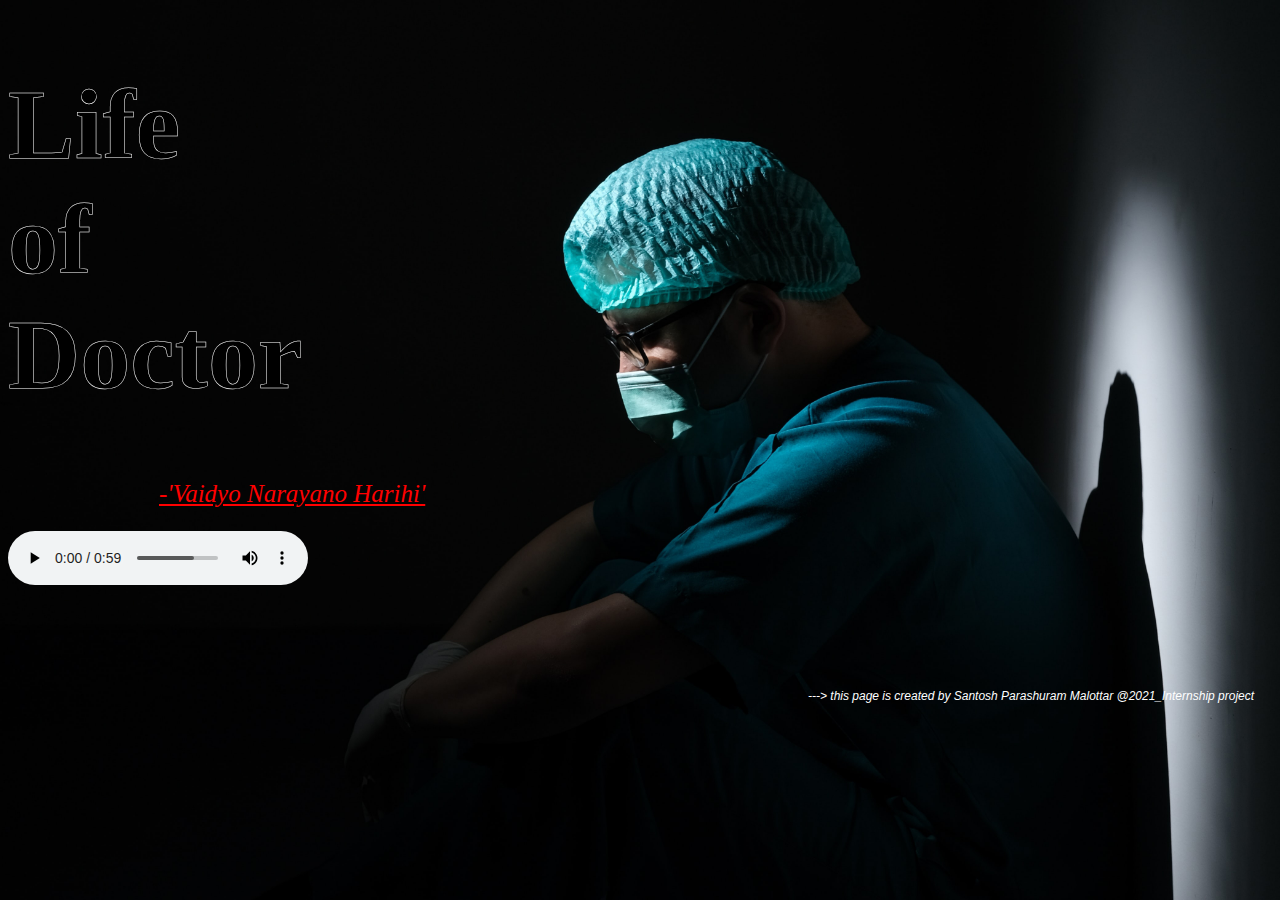
<file: index.html>
<!DOCTYPE html>
<html>
    <head>
        <title> DOCTORS</title>
    
    <h1>
        Life of Doctor
    </h1>
    
    <body>
        <link rel="Stylesheet" href="index.css">
       
        <div class=content>
                
                 <a href="menu.html" style="color: red;">-'Vaidyo Narayano Harihi'</a>
                
        </div> 
        <audio controls autoplay loop width="50px">
            <source src="mu.mp3" type="audio/mpeg">
        </audio>

    </body>
    <footer>
        <div class=foot>
        <p>  --->  this page is created by Santosh Parashuram Malottar @2021_Internship project</p>
        </div>
    </footer>
        
        
    </head>
</html>
</file>
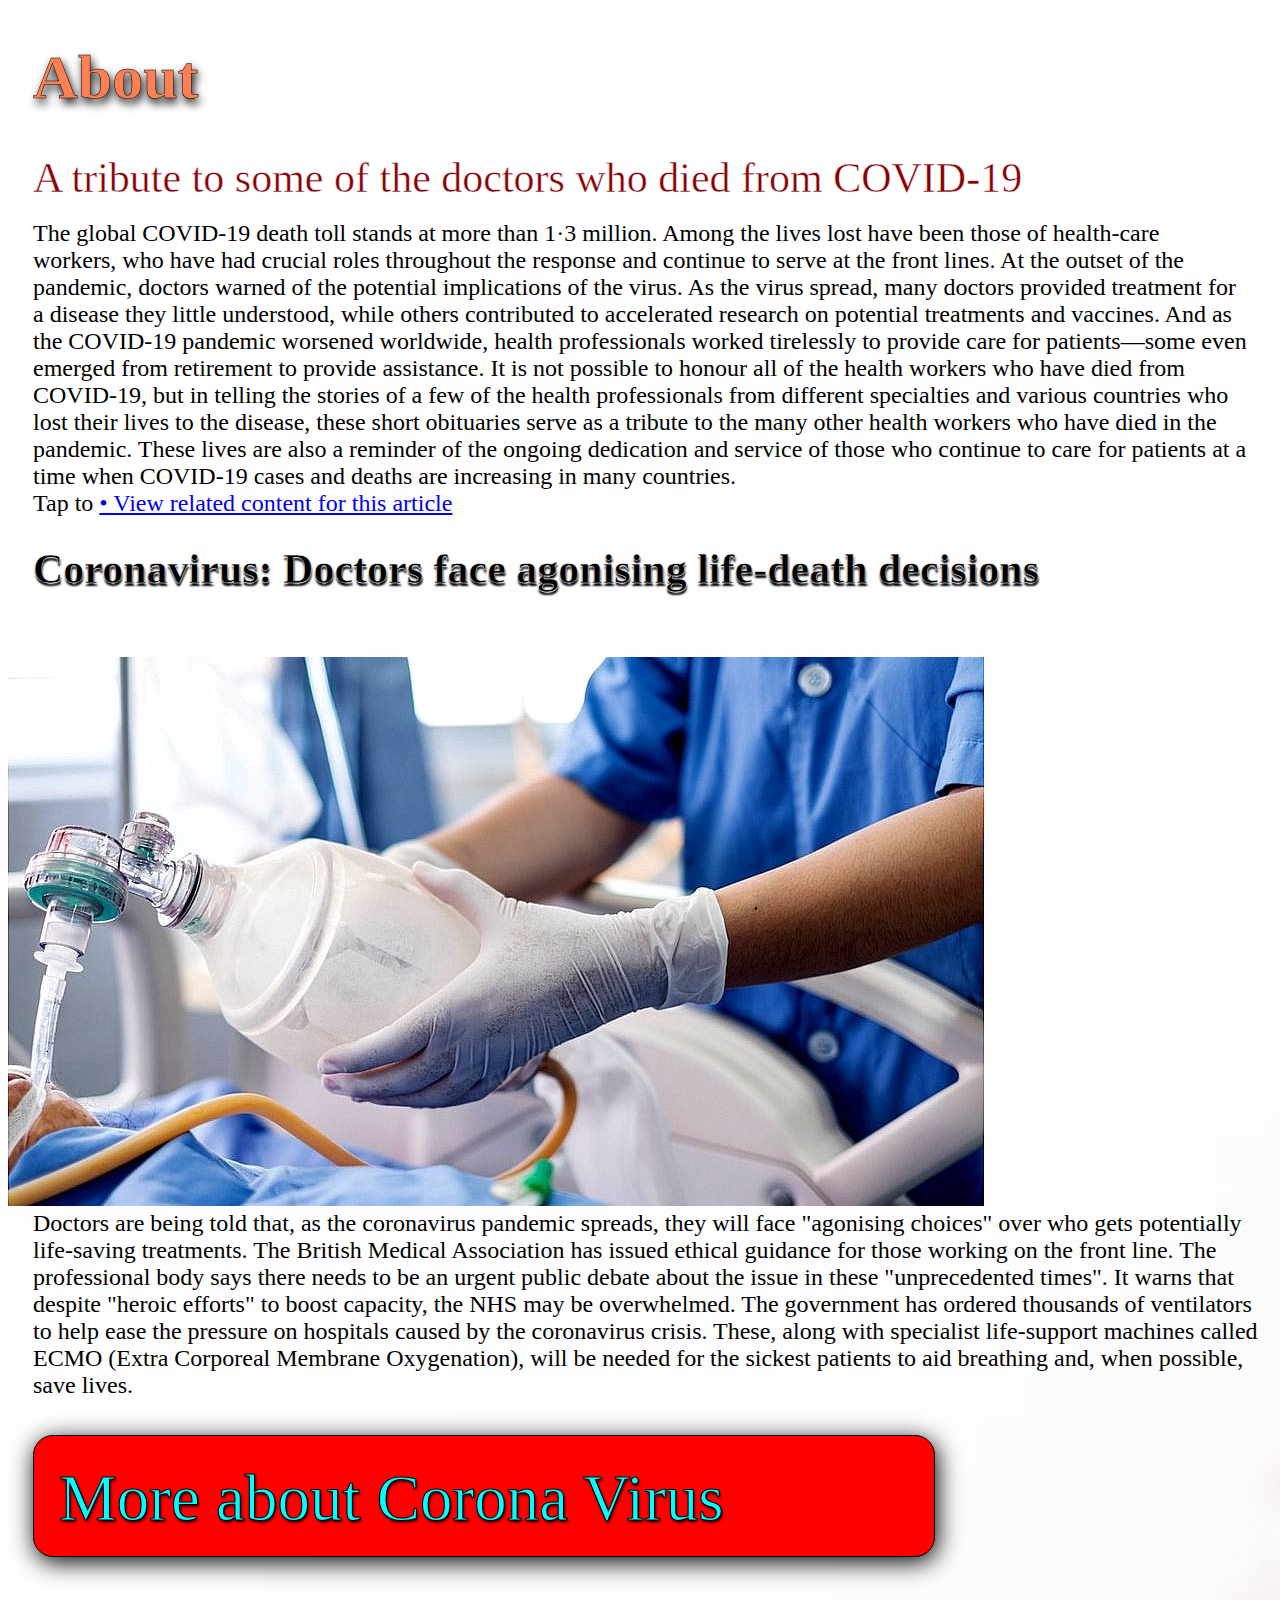
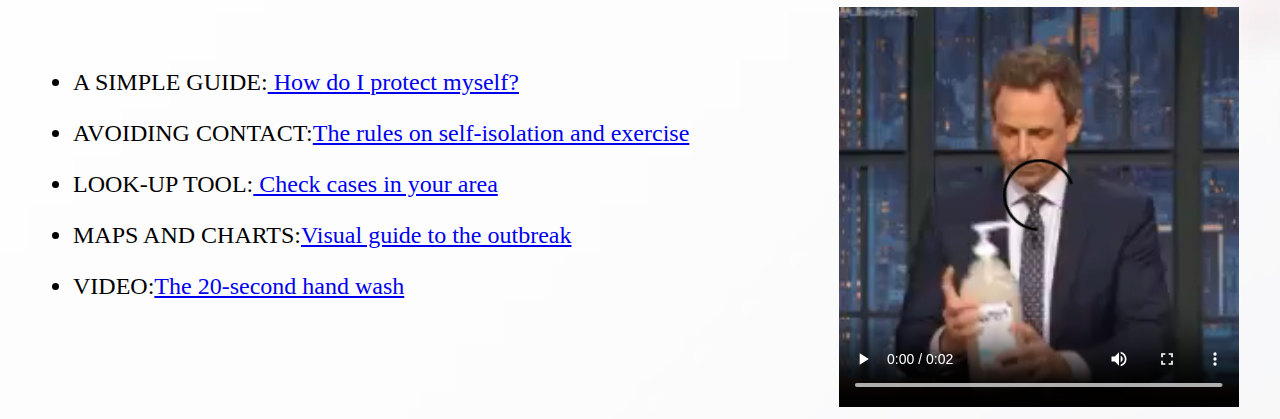
<file: about.html>
<!DOCTYPE html>
<html>
    <head>
<h1 style="color: rgb(255, 129, 83);margin-left: 25px; -webkit-text-stroke-color: black;-webkit-text-stroke-width: .5px; font-size: 62px;text-shadow: black 2px 5px 10px;">About</h1>


    </head>
    <body>
        <link rel="stylesheet" href="about.css">


       
     

     <div style="margin-left: 25px; color: darkred;-webkit-text-stroke-color: aliceblue;-webkit-text-stroke-width: .5px;font-size: 42px">A tribute to some of the doctors who died from COVID-19</div><br>
    
     
         <div class="a">
            The global COVID-19 death toll stands at more than 1·3 million. Among the lives lost have been those of health-care workers, who have had crucial roles throughout the response and continue to serve at the front lines. At the outset of the pandemic, doctors warned of the potential implications of the virus. As the virus spread, many doctors provided treatment for a disease they little understood, while others contributed to accelerated research on potential treatments and vaccines. And as the COVID-19 pandemic worsened worldwide, health professionals worked tirelessly to provide care for patients—some even emerged from retirement to provide assistance.
            It is not possible to honour all of the health workers who have died from COVID-19, but in telling the stories of a few of the health professionals from different specialties and various countries who lost their lives to the disease, these short obituaries serve as a tribute to the many other health workers who have died in the pandemic. These lives are also a reminder of the ongoing dedication and service of those who continue to care for patients at a time when COVID-19 cases and deaths are increasing in many countries.
           <br>
            Tap to <a href="https://www.thelancet.com/journals/lancet/article/PIIS0140-6736(20)32478-8/fulltext">• View related content for this article</a>
         </div>


         
           <h1 style="color: rgb(0, 0, 0);margin-left: 25px; -webkit-text-stroke-color: rgb(255, 255, 255);-webkit-text-stroke-width: .5px; font-size: 42px;text-shadow: black .5px 3px 2px;" >Coronavirus: Doctors face agonising life-death decisions</h1>

          <br><br>
          <img src="c.jpg">
          
         <div style="margin-left: 25px;font-size: 24px;">
            Doctors are being told that, as the coronavirus pandemic spreads, they will face "agonising choices" over who gets potentially life-saving treatments.

            The British Medical Association has issued ethical guidance for those working on the front line.
            
            The professional body says there needs to be an urgent public debate about the issue in these "unprecedented times".
            
            It warns that despite "heroic efforts" to boost capacity, the NHS may be overwhelmed.
            
            The government has ordered thousands of ventilators to help ease the pressure on hospitals caused by the coronavirus crisis.
            
            These, along with specialist life-support machines called ECMO (Extra Corporeal Membrane Oxygenation), will be needed for the sickest patients to aid breathing and, when possible, save lives.
         </div><br><br>
         <div class="mo">
             More about Corona Virus
         </div>
         <div class="container">
         <div class="list">
             <ul>
                 <li> A  SIMPLE GUIDE:<a href="https://www.bbc.com/news/health-51048366"> How do I protect myself?</a> </li>
             </ul>
             <ul>
                <li> AVOIDING CONTACT:<a href="https://www.bbc.com/news/uk-51506729">The rules on self-isolation and exercise</a> </li>
            </ul>
            <ul>
                <li> LOOK-UP TOOL:<a href="https://www.ndtv.com/coronavirus/india-covid-19-tracker"> Check cases in your area</a> </li>
            </ul>
            <ul>
                <li> MAPS AND CHARTS:<a href="https://www.bbc.com/news/world-51235105">Visual guide to the outbreak</a> </li>
            </ul>
            <ul>
                <li> VIDEO:<a href="https://www.bbc.com/news/av/health-51637561">The 20-second hand wash</a> </li>
            </ul>
         </div>

           <div class="v">
             <video controls autoplay loop width="400px">
                 <source src="vv.mp4" type="video/mp4">
             </video>
         </div>
         </div>

         







        

         
         
   
    </body>










</html>
</file>
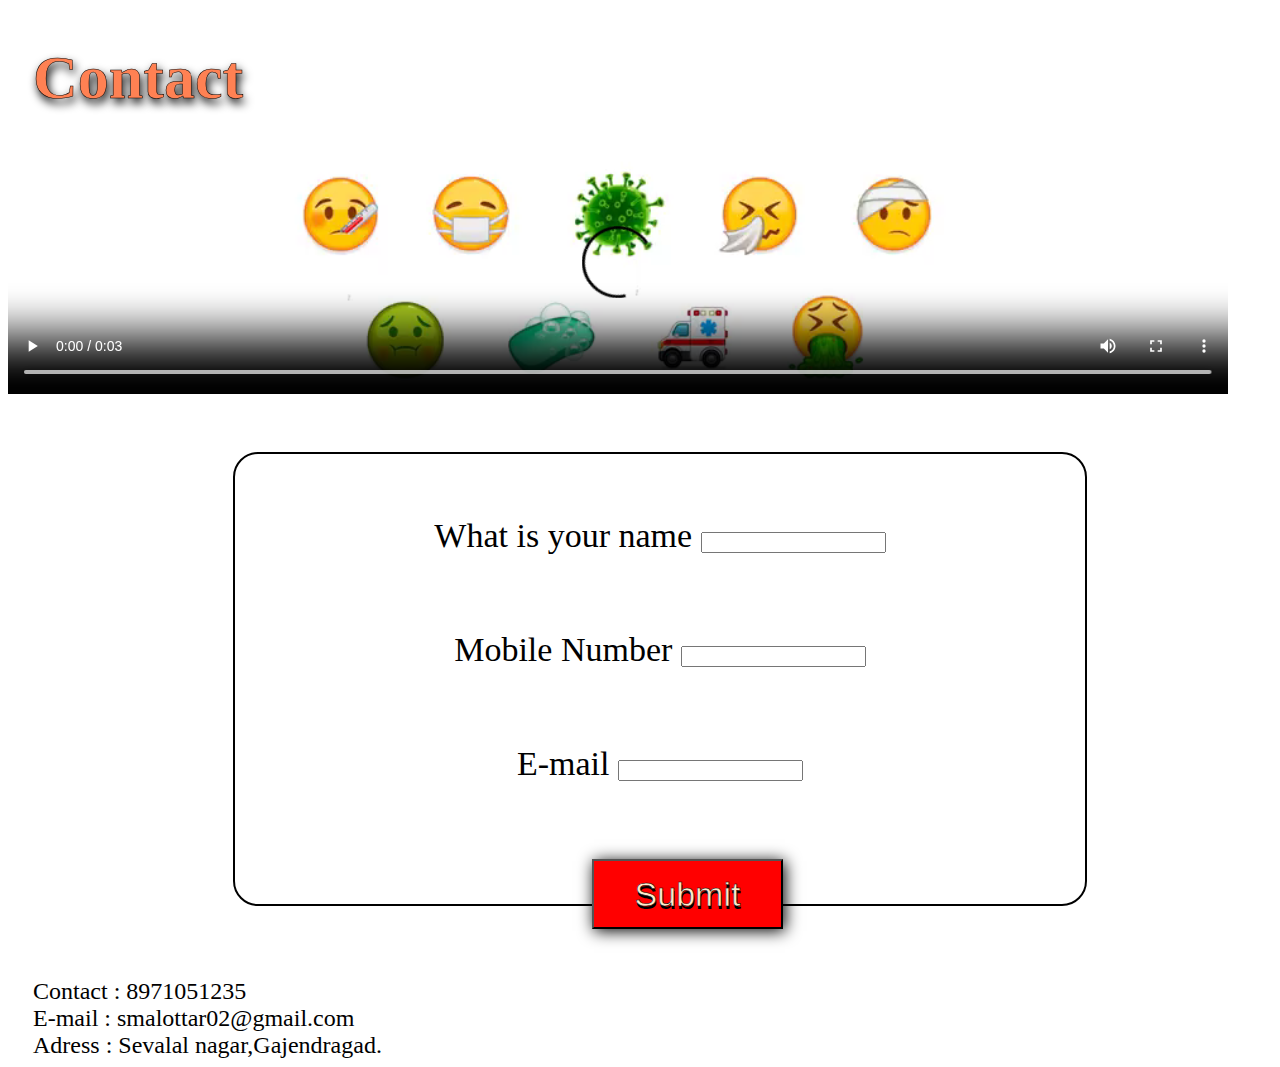
<file: contact.html>
<!DOCTYPE html>
<html>
    <head>
        <h1 style="color: rgb(255, 129, 83);margin-left: 25px; -webkit-text-stroke-color: black;-webkit-text-stroke-width: .5px; font-size: 62px;text-shadow: black 2px 5px 10px;">Contact</h1>
    </head>
    <body>
        <link rel="stylesheet" href="contact.css">

     
        <video width="1220" height="240" controls autoplay="autoplay" loop="play">
            <source src="coo.mp4" type="video/mp4">
            
            Your browser does not support the video tag.
          </video><br><br><br><br>

          <div class="form"><br>


          <label for="name">What is your name</label>
          <input id="name" type="text"><br><br>
          <br>
          <label for="mobile number">Mobile Number</label>
          <input id="mobile number" type="number"><br><br><br>

          <label for="Email">E-mail</label>
          <input id="Email" type="email"><br><br><br>
         

          <input type="button" class="bu" value="Submit">
          <script> 
           
         alert("Fill the form to get more information from us.");
          </script>

        </div>
          
          
          
          
          
          
          <br><br><br><br>

          <div class="info">
            Contact : 8971051235<br>
            E-mail  : smalottar02@gmail.com<br>
            Adress  : Sevalal nagar,Gajendragad.

          </div>
       
    </body>
</html>
</file>
<file: index.css>
h1{
    color:rgb(0, 0, 0);
   text-align:left;
   width: 100px;
   -webkit-text-stroke-width: .5px;
   -webkit-text-stroke-color:white; 
     font-size: 100px;
   
   
}
body{
    background-image:url('cover.jpg');
    background-size:cover;
    background-attachment:scroll;
    
   
    background-repeat: no-repeat;
}
.content{
    text-align: left;
    margin-left: 150px;
    margin-top: 0px;
    position:relative;
    font-size: 25px;
    font-family: Georgia, 'Times New Roman', Times, serif;
    font-style: italic;
    height: 50px;
    width: 320px;
   padding:1px;
   animation: blink 1s infinite;
   



}    

@keyframes blink{
0%{
    opacity: 0;
    
}
100%
{
    opacity: 1;
    
}


}
.foot{
    color: white;
    font-size: 12px;
    font-family: -apple-system, BlinkMacSystemFont, 'Segoe UI', Roboto, Oxygen, Ubuntu, Cantarell, 'Open Sans', 'Helvetica Neue', sans-serif;
    font-style: italic;
    margin-top: 100px;
    margin-left: 800px;


}
</file>
<file: about.css>
h1{
    color: cornflowerblue;
    -webkit-text-stroke-color: black;
    -webkit-text-stroke-width: .5px;
    font-size: 52px;
}
body{
    background-image: url('back.jpg');
    background-size:cover;
    background-repeat: no-repeat;
}
.a{
    font-size: 24px;
    margin-right: 25px;
    margin-left: 25px;
}
.mo{
    font-size: 65px;
    color: aqua;
    -webkit-text-stroke-color: black;
    -webkit-text-stroke-width: 1px;
    background-color: red;
    border: solid black 1px;
    border-radius: 20px ;
    height: 70px;
    width: 850px;
    padding: 25px;
    text-shadow: black 1px 2px 3px;
    box-shadow: black 2px 5px 25px;
    margin-left: 25px;
    font-style: bold;
}
.list{
    font-size: 24px;
    margin-left: 25px;
}

.container{
    display: flex;
    align-items: center;
    
}
.v{
    margin-left: 150px;
    margin-top: 50px;
   
}
</file>
<file: contact.css>
.info{
    font-size: 24px;
    margin-left: 25px;
}
.form{
    margin-left: 225px;
    font-size: 34px;
    border: black 2px solid;
    position:relative;
    padding: 25px;
    text-align: center;
    width: 800px;
    height: 400px;
    border-radius: 25px;
}

.bu{
    margin-left: 55px;
    font-size: 34px;
    background-color: red;
    width: 191px;
    height: 70px;
    box-shadow: black 2px 2px 15px;
    color: blanchedalmond;
    -webkit-text-stroke-color: black;
    -webkit-text-stroke-width: .5px;
    text-shadow: black .5px 3px;

}
</file>
